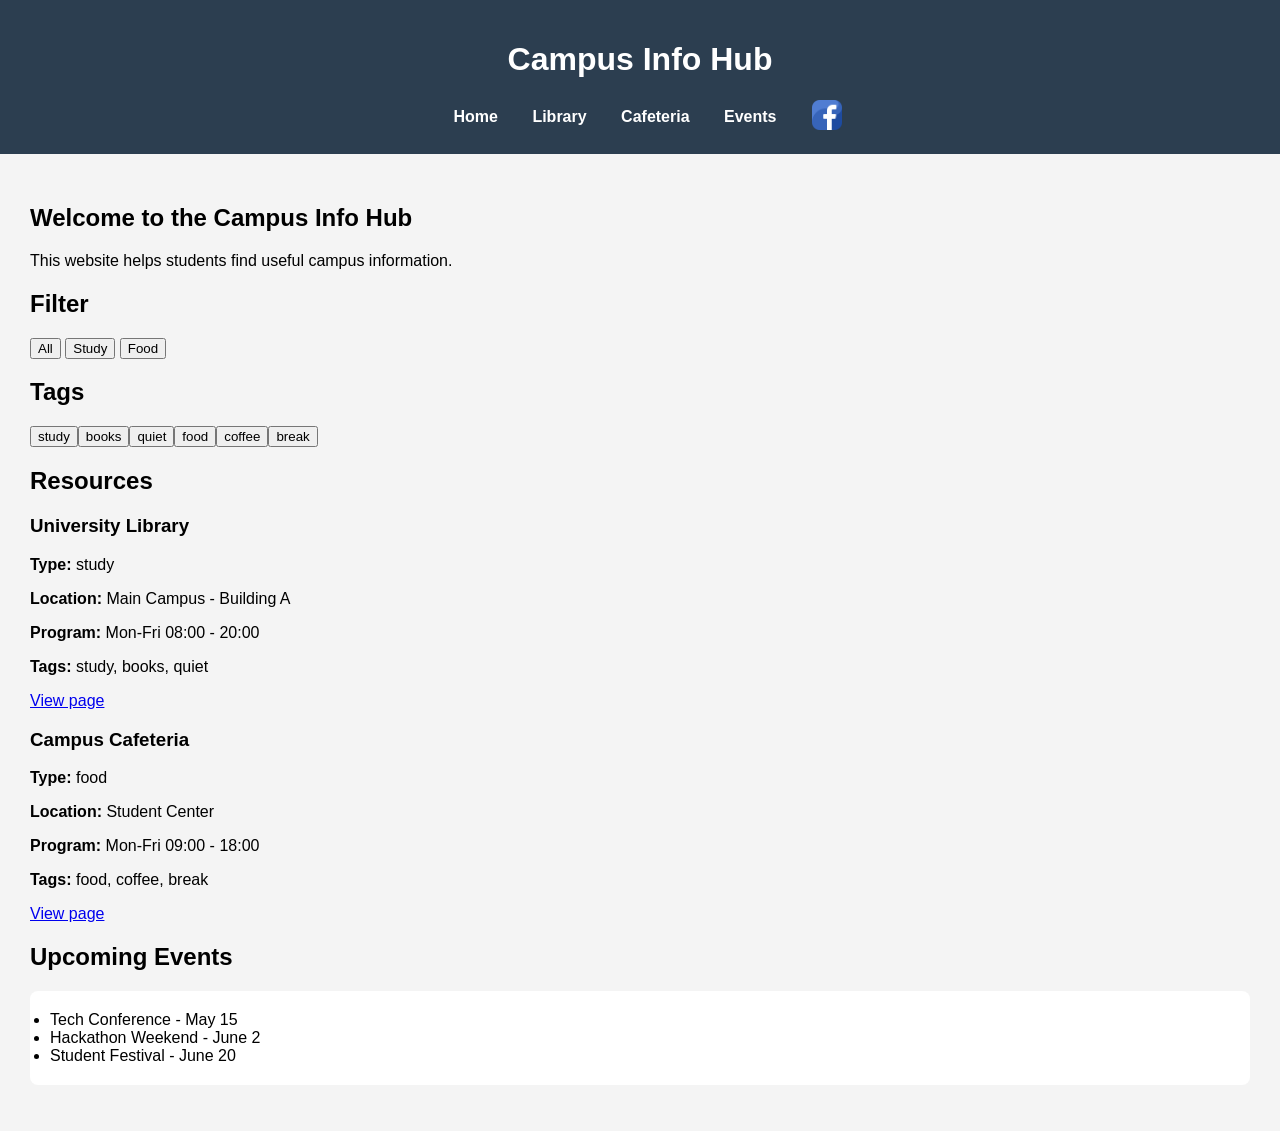
<file: index.html>
<!DOCTYPE html>
<html lang="en">

<head>
    <meta charset="UTF-8">
    <meta name="viewport" content="width=device-width, initial-scale=1.0">
    <title>Campus Info Hub</title>
    <link rel="stylesheet" href="style.css">
</head>

<body>

    <header>
        <h1>Campus Info Hub</h1>

        <div class="nav">
            <nav>
                <a href="index.html">Home</a>
                <a href="pages/library.html">Library</a>
                <a href="pages/cafeteria.html">Cafeteria</a>
                <a href="#events">Events</a>
            </nav>
            <a href="https://www.facebook.com" target="_blank"><img src="images/facebook.png" alt="Facebook"></a>
        </div>
    </header>

    <main>

        <h2>Welcome to the Campus Info Hub</h2>
        <p>This website helps students find useful campus information.</p>

        <h2>Filter</h2>
        <button onclick="filterResources('all')">All</button>
        <button onclick="filterResources('study')">Study</button>
        <button onclick="filterResources('food')">Food</button>

        <h2>Tags</h2>
        <div id="tags"></div>

        <h2>Resources</h2>
        <div id="resources"></div>

        <h2 id="events">Upcoming Events</h2>
        <ul>
            <li>Tech Conference - May 15</li>
            <li>Hackathon Weekend - June 2</li>
            <li>Student Festival - June 20</li>
        </ul>

    </main>

    <script src="script.js"></script>

</body>

</html>
</file>
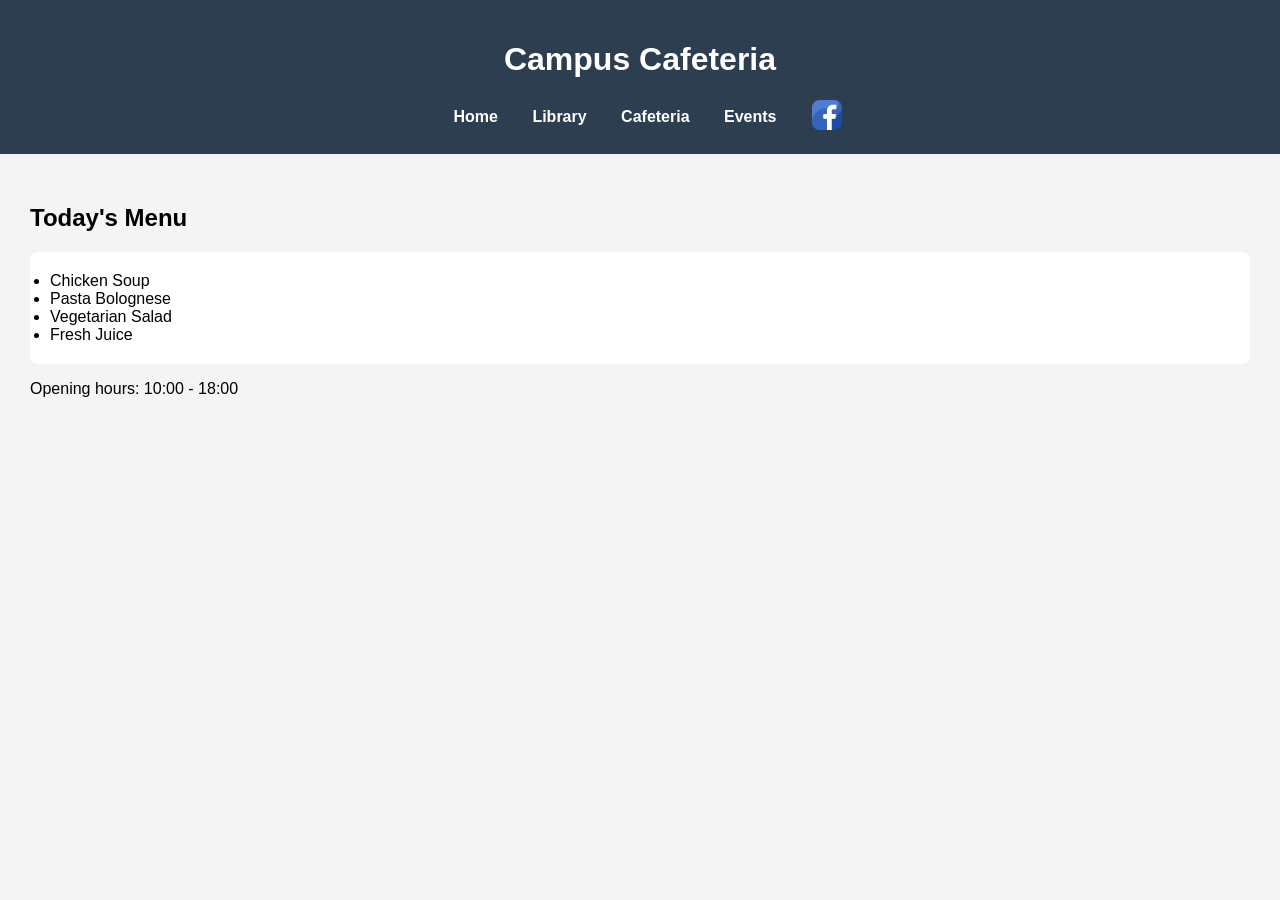
<file: pages/cafeteria.html>
<!DOCTYPE html>
<html lang="en">

<head>
    <meta charset="UTF-8">
    <meta name="viewport" content="width=device-width, initial-scale=1.0">
    <title>Cafeteria</title>
    <link rel="stylesheet" href="../style.css">
</head>

<body>

    <header>
        <h1>Campus Cafeteria</h1>

        <div class="nav">
            <nav>
                <a href="../index.html">Home</a>
                <a href="library.html">Library</a>
                <a href="cafeteria.html">Cafeteria</a>
                <a href="../index.html#events">Events</a>
            </nav>
            <a href="https://www.facebook.com" target="_blank"><img src="../images/facebook.png" alt="Facebook"></a>
        </div>
    </header>

    <main>

        <h2>Today's Menu</h2>

        <ul>
            <li>Chicken Soup</li>
            <li>Pasta Bolognese</li>
            <li>Vegetarian Salad</li>
            <li>Fresh Juice</li>
        </ul>

        <p>Opening hours: 10:00 - 18:00</p>

    </main>

</body>

</html>
</file>
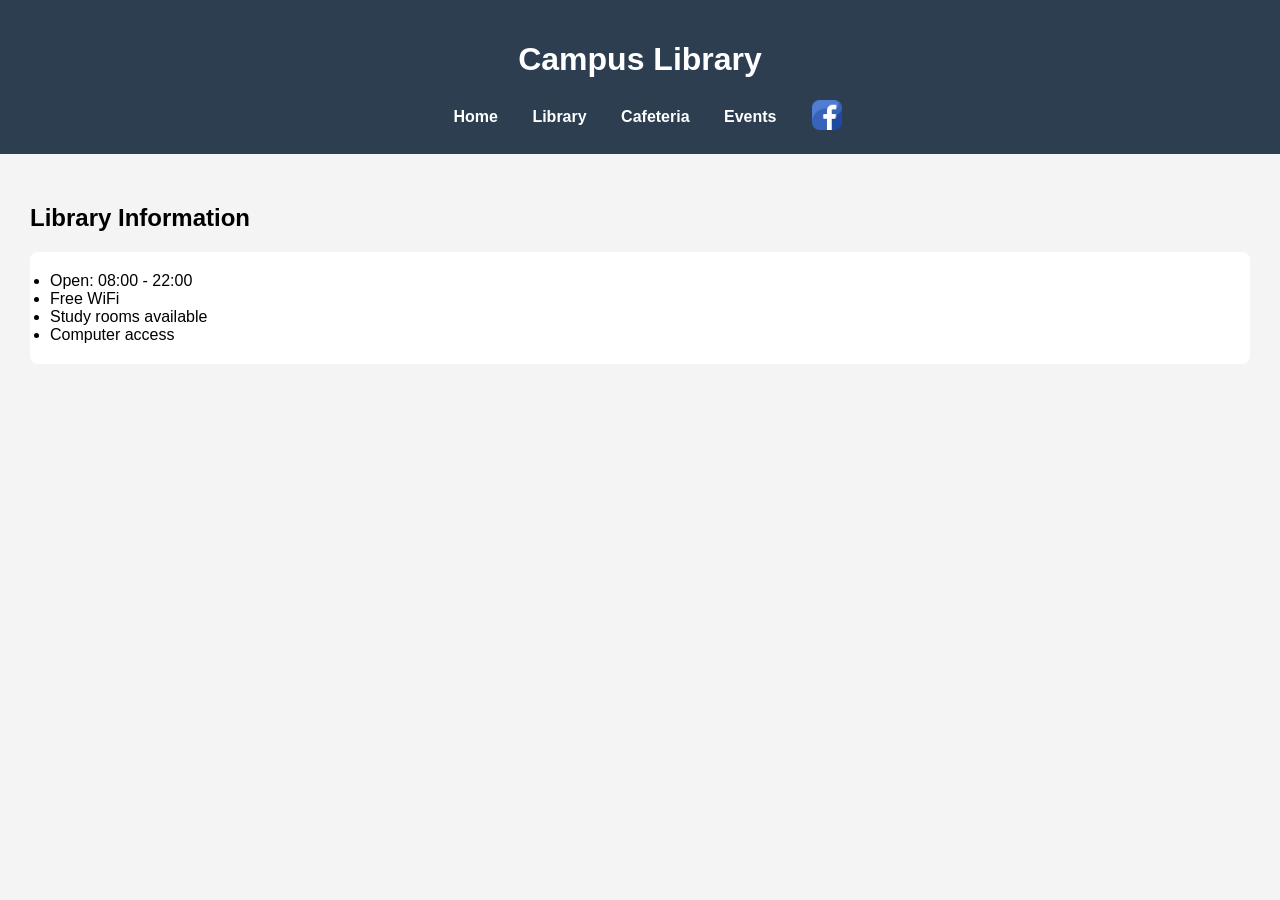
<file: pages/library.html>
<!DOCTYPE html>
<html lang="en">

<head>
    <meta charset="UTF-8">
    <meta name="viewport" content="width=device-width, initial-scale=1.0">
    <title>Library</title>
    <link rel="stylesheet" href="../style.css">
</head>

<body>

    <header>
        <h1>Campus Library</h1>

        <div class="nav">
            <nav>
                <a href="../index.html">Home</a>
                <a href="library.html">Library</a>
                <a href="cafeteria.html">Cafeteria</a>
                <a href="../index.html#events">Events</a>
            </nav>
            <a href="https://www.facebook.com" target="_blank"><img src="../images/facebook.png" alt="Facebook"></a>
        </div>
    </header>

    <main>

        <h2>Library Information</h2>

        <ul>
            <li>Open: 08:00 - 22:00</li>
            <li>Free WiFi</li>
            <li>Study rooms available</li>
            <li>Computer access</li>
        </ul>

    </main>

</body>

</html>
</file>
<file: style.css>
body{
font-family: Arial, sans-serif;
margin:0;
background:#f4f4f4;
}

header{
background:#2c3e50;
color:white;
padding:20px;
text-align:center;
}

.nav{
display:flex;
align-items: center;
justify-content: center;
}

.nav img{
width:30px;
height:30px;
margin-left:20px;
}

nav a{
color:white;
margin:0 15px;
text-decoration:none;
font-weight:bold;
}

nav a:hover{
text-decoration:underline;
}

main{
padding:30px;
}

.card{
background:white;
padding:15px;
margin:10px 0;
border-radius:8px;
box-shadow:0 0 5px rgba(0,0,0,0.1);
}

ul{
background:white;
padding:20px;
border-radius:8px;
}
</file>
